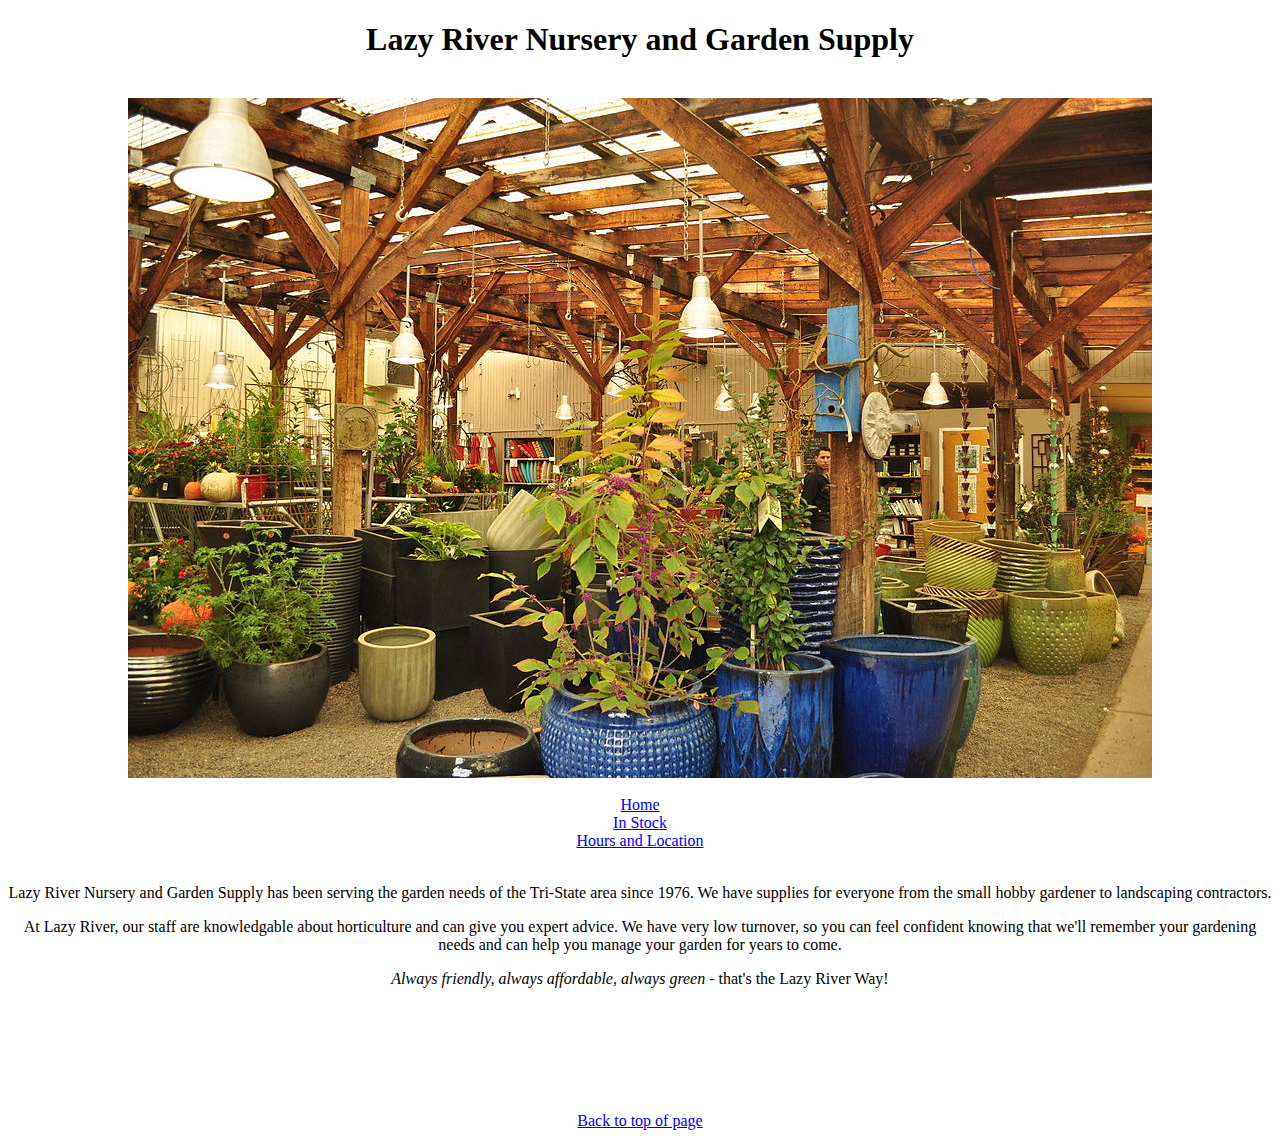
<file: index.html>
<!DOCTYPE html>
<html lang="en">
<head>
    <meta charset="UTF-8">
    <meta http-equiv="X-UA-Compatible" content="IE=edge">
    <meta name="viewport" content="width=device-width, initial-scale=1.0">
    <title>Lazy River Nursery and Garden Supply</title>
    <link rel="stylesheet" href="stylesheet.css">
</head>
<body>
<h1>Lazy River Nursery and Garden Supply</h1> 
    <br>
    <img src="/starter_files/images/store-interior.jpg">
<br>
    <a href="index.html" title="Home">Home</a>  
    <br>
    <a href="in-stock.html" title="Currently In Stock">In Stock</a> 
    <br>
    <a href="info.html">Hours and Location</a>

<br>
<br>
<p>Lazy River Nursery and Garden Supply has been serving the garden needs of the Tri-State area since 1976. We have
supplies for everyone from the small hobby gardener to landscaping contractors.
</p>
<p>At Lazy River, our staff are knowledgable about horticulture and can give you expert advice. We have very low turnover, so you can feel confident knowing that we'll remember your gardening needs and can help you manage your garden for years
to come.</p>
<p><i>Always friendly, always affordable, always green -</i> that's the Lazy River Way!
</p>
<br>
<br>
<br>
<br>
<br>
<br>
<a href="#top">Back to top of page</a> 
</body>
</html>
</file>
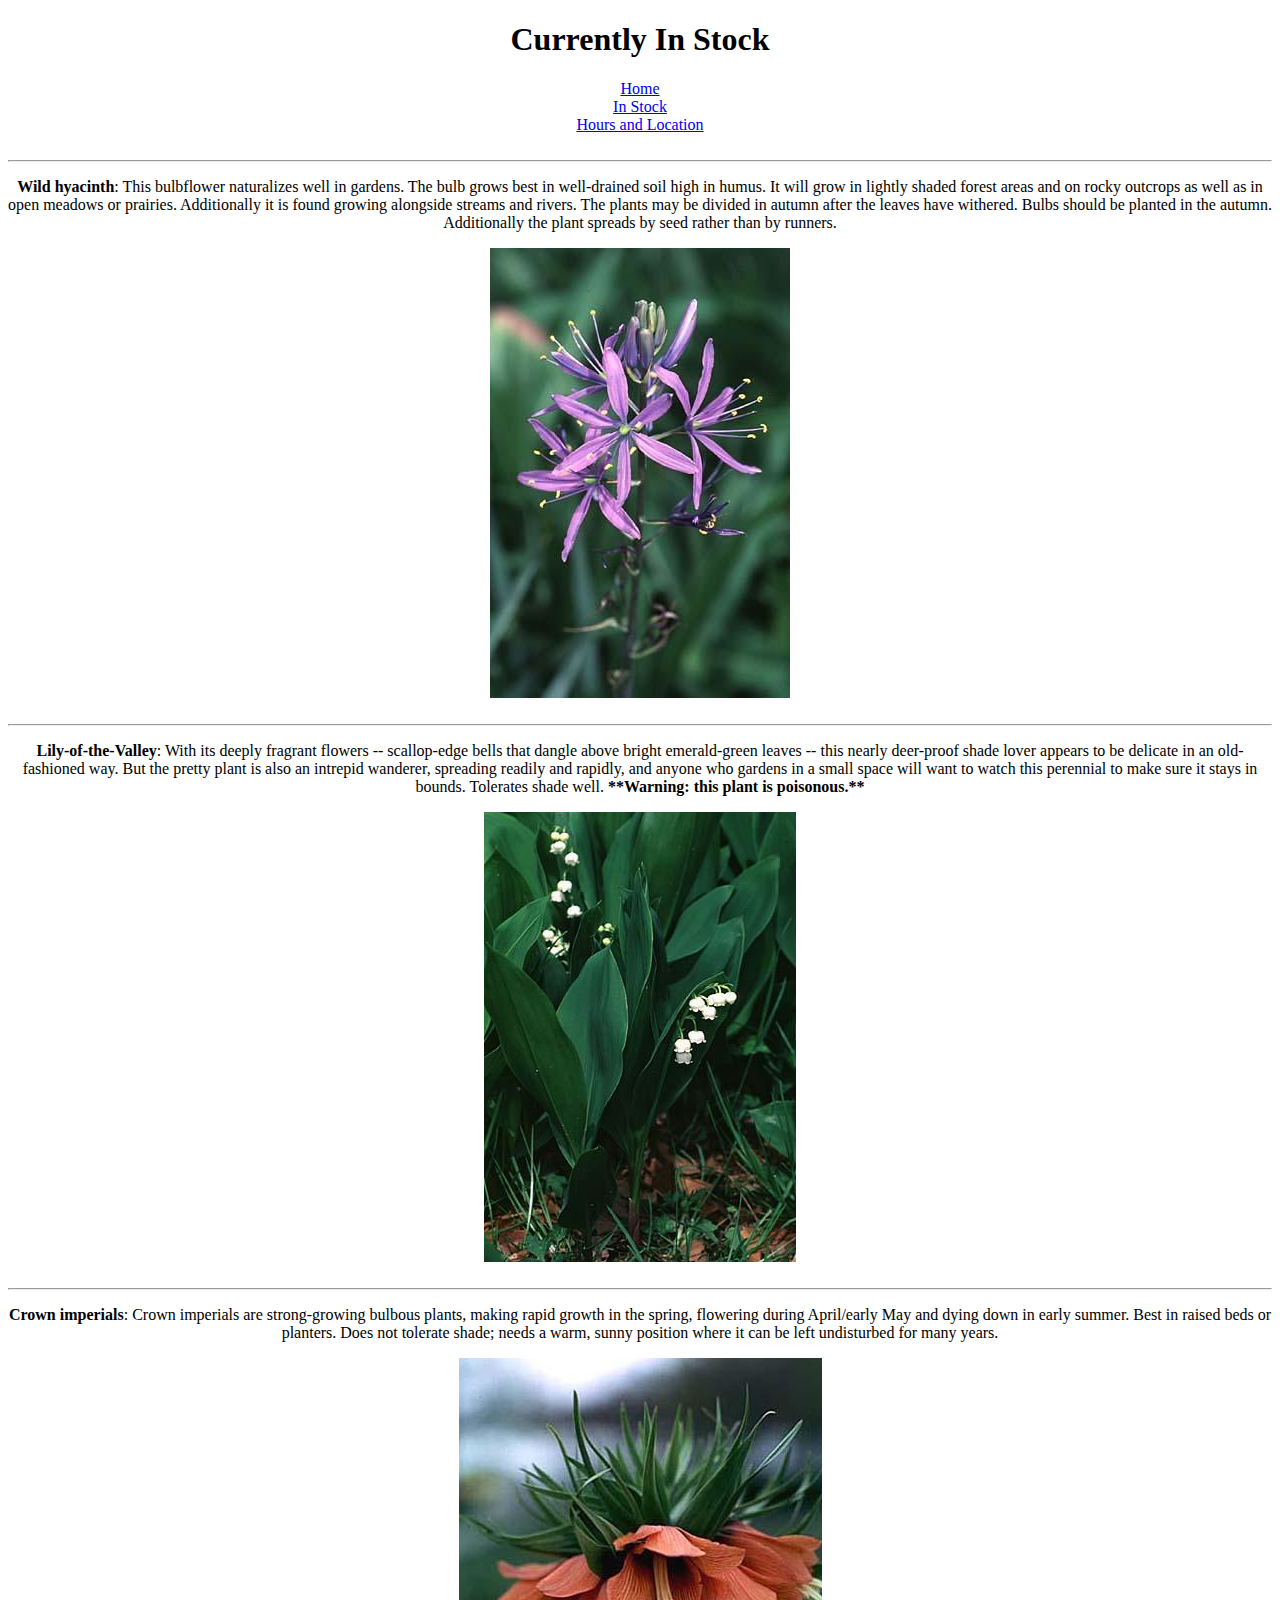
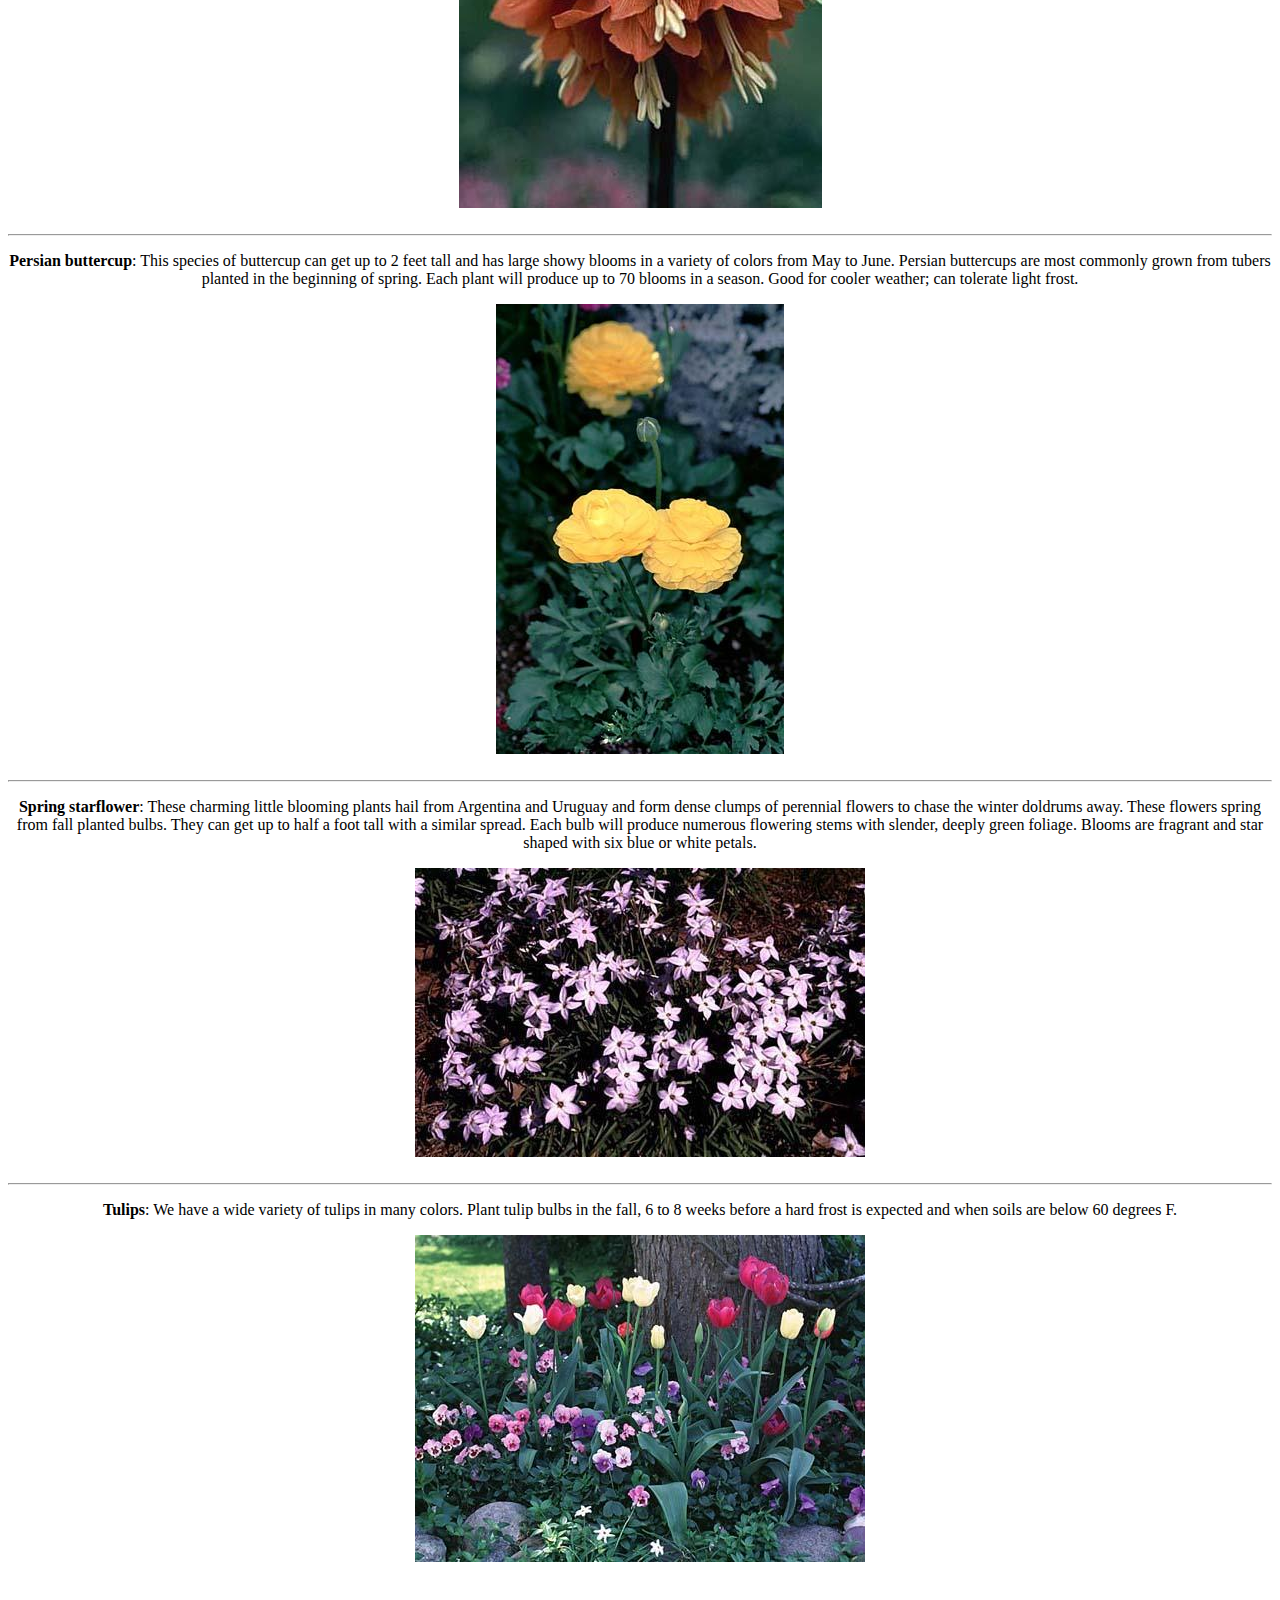
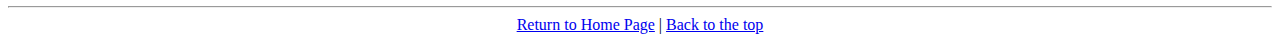
<file: in-stock.html>
<!DOCTYPE html>
<html lang="en">
<head>
    <meta charset="UTF-8">
    <meta http-equiv="X-UA-Compatible" content="IE=edge">
    <meta name="viewport" content="width=device-width, initial-scale=1.0">
    <title>In Stock</title>
    <link rel="stylesheet" href="stylesheet.css">
</head>
<body>
        <h1>Currently In Stock</h1>
        <a href="index.html" title="Home">Home</a>
        <br>
        <a href="in-stock.html" title="Currently In Stock">In Stock</a>
        <br>
        <a href="info.html">Hours and Location</a>
        <br>
        <br>
        <hr>
<p><b>Wild hyacinth</b>: This bulbflower naturalizes well in gardens. The bulb grows best in well-drained soil
    high in humus. It will grow in lightly shaded forest areas and on rocky outcrops as well as in open meadows or
    prairies. Additionally it is found growing alongside streams and rivers. The plants may be divided in autumn after
    the leaves have withered. Bulbs should be planted in the autumn. Additionally the plant spreads by seed rather than
    by runners.</p>
<img src="/starter_files/images/wild-hyacinth.jpg" alt="Image of Wild Hyacinth">
<br>
<hr>
<p><b>Lily-of-the-Valley</b>: With its deeply fragrant flowers -- scallop-edge bells that dangle above bright
    emerald-green leaves -- this nearly deer-proof shade lover appears to be delicate in an old-fashioned way. But the
    pretty plant is also an intrepid wanderer, spreading readily and rapidly, and anyone who gardens in a small space
    will want to watch this perennial to make sure it stays in bounds. Tolerates shade well. <strong>**Warning: this
        plant is poisonous.**</strong>
</p>
<img src="/starter_files/images/lily-of-the-valley.jpg">
<br>
<hr>
<p> <b>Crown imperials</b>: Crown imperials are strong-growing bulbous plants, making rapid growth in the
    spring, flowering during April/early May and dying down in early summer. Best in raised beds or planters. Does not
    tolerate shade; needs a warm, sunny position where it can be left undisturbed for many years.</p>
<img src="/starter_files/images/crown-imperials.jpg">
<br>
<hr>
<p><b>Persian buttercup</b>: This species of buttercup can get up to 2 feet tall and has large showy blooms in
    a variety of colors from May to June. Persian buttercups are most commonly grown from tubers planted in the
    beginning of spring. Each plant will produce up to 70 blooms in a season. Good for cooler weather; can tolerate
    light frost.</p>
<img src="/starter_files/images/persian-buttercup.jpg">
<br>
<hr>
<p><b>Spring starflower</b>: These charming little blooming plants hail from Argentina and Uruguay and form
    dense clumps of perennial flowers to chase the winter doldrums away. These flowers spring from fall planted bulbs.
    They can get up to half a foot tall with a similar spread. Each bulb will produce numerous flowering stems with
    slender, deeply green foliage. Blooms are fragrant and star shaped with six blue or white petals.</p>
<img src="/starter_files/images/spring-starflower.jpg">
<br>
<hr>
<p><b>Tulips</b>: We have a wide variety of tulips in many colors. Plant tulip bulbs in the fall, 6 to 8 weeks
    before a hard frost is expected and when soils are below 60 degrees F.</p>
<img src="/starter_files/images/tulips.jpg" alt="Image of Tulips">
<br>
<br>
<hr>
<a href="index.html">Return to Home Page</a> | <a href="#top">Back to the top</a>
</body>
</html>
</file>
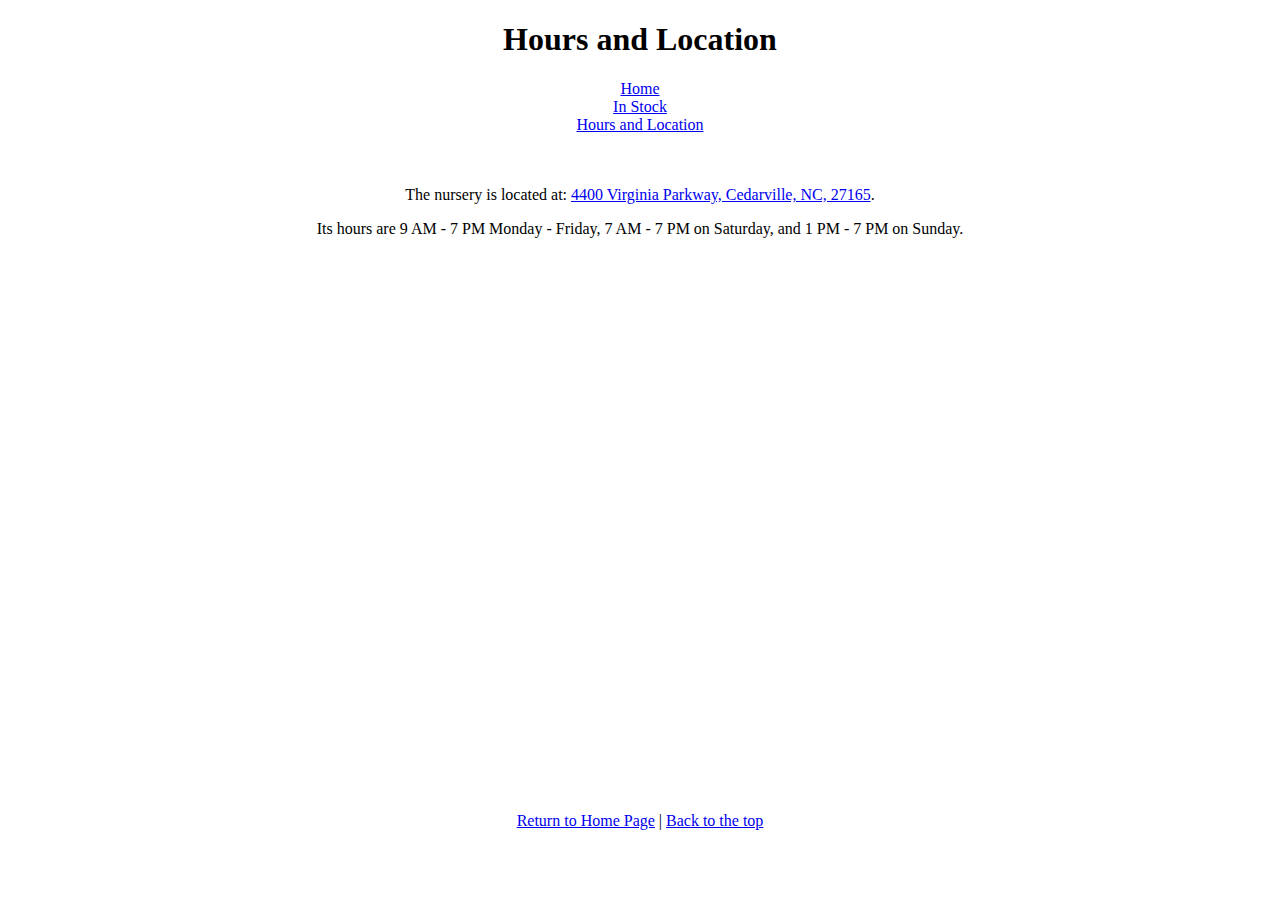
<file: info.html>
<!DOCTYPE html>
<html lang="en">
<head>
    <meta charset="UTF-8">
    <meta http-equiv="X-UA-Compatible" content="IE=edge">
    <meta name="viewport" content="width=device-width, initial-scale=1.0">
    <title>Hours and Location</title>
    <link rel="stylesheet" href="stylesheet.css">
</head>
<body>
    <h1>Hours and Location</h1>
    <a href="index.html" title="Home">Home</a>
    <br>
    <a href="in-stock.html" title="Currently In Stock">In Stock</a>
    <br>
    <a href="info.html">Hours and Location</a>
    <br>
    <br>
    <br>
    <p>The nursery is located at: <a href="https://www.google.com/maps/search/4400+Virginia+Parkway,+Cedarville,+NC,+27165/@35.7648718,-79.0353298,13z">4400 Virginia Parkway, Cedarville, NC, 27165</a>.</p>
    <p>Its hours are 9 AM - 7 PM Monday - Friday, 7 AM - 7 PM on Saturday, and 1 PM - 7 PM on Sunday.</p>
    <br>
    <br>
    <br>
    <br>
    <br>
    <br>
    <br>
    <br>
    <br>
    <br>
    <br>
    <br>
    <br>
    <br>
    <br>
    <br>
    <br>
    <br>
    <br>
    <br>   
    <br>
    <br>
    <br>
    <br>
    <br>
    <br>
    <br>
    <br>
    <br>
    <br>
    <br>
 
    <a href="index.html">Return to Home Page</a> | <a href="#top">Back to the top</a>
</body>
</html>
</file>
<file: stylesheet.css>
img {
  max-width: 90%;
  height: auto;
  display: block;
  margin-left: auto;
  margin-right: auto;
}

body {
  text-align: center;
}
</file>
